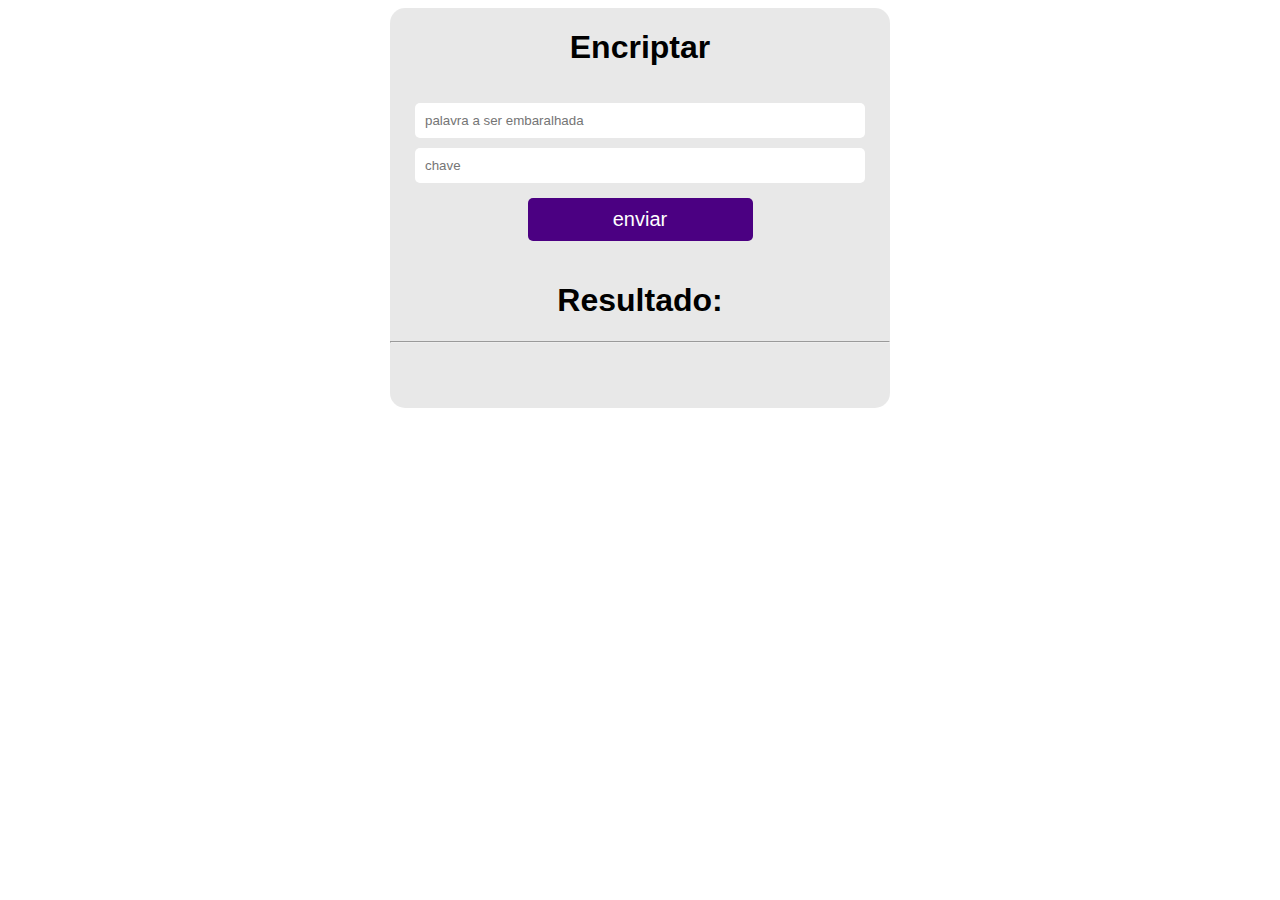
<file: index.html>
<!DOCTYPE html>
<html lang="en">
<head>
  <meta charset="UTF-8">
  <meta http-equiv="X-UA-Compatible" content="IE=edge">
  <meta name="viewport" content="width=device-width, initial-scale=1.0">
  <link rel="stylesheet" href="./style.css">
  <title>Document</title>
</head>
<body>
  <div class="encrypt">
    <h1>Encriptar</h1>
    <form id="encript_form">
      <input placeholder="palavra a ser embaralhada" type="text" id="word_to_work">
      <input placeholder="chave" type="text" id="key_to_work">
      <button type="submit">enviar</button>
    </form>
    <div class="result">
      <h1>Resultado:</h1>
      <div id="result_encript"></div>
      <hr>
    </div>
  </div>
  <script src="./script.js"></script>  
</body>
</html>
</file>
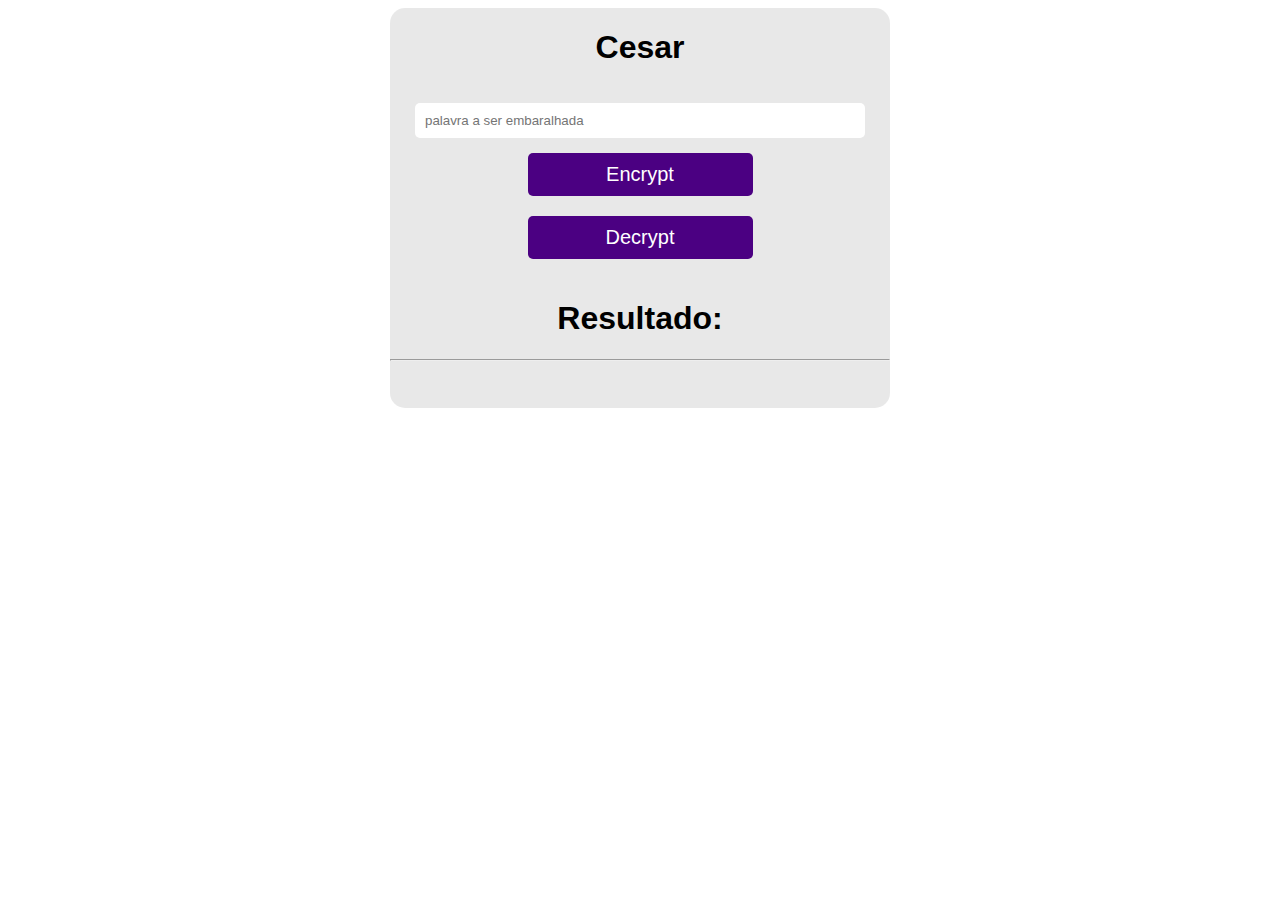
<file: cesar/index.html>
<!DOCTYPE html>
<html lang="en">
<head>
  <meta charset="UTF-8">
  <meta http-equiv="X-UA-Compatible" content="IE=edge">
  <meta name="viewport" content="width=device-width, initial-scale=1.0">
  <link rel="stylesheet" href="../style.css">
  <title>Document</title>
</head>
<body>
  <div class="encrypt">
    <h1>Cesar</h1>
    <form id="encript_form">
      <input placeholder="palavra a ser embaralhada" type="text" id="word_to_work">
      <button id="encryptBtn">Encrypt</button>
      <button id="decryptBtn">Decrypt</button>
    </form>
    <div class="result">
      <h1>Resultado:</h1>
      <div id="result_encript"></div>
      <hr>
    </div>
  </div>
  <script src="./script.js"></script>  
</body>
</html>
</file>
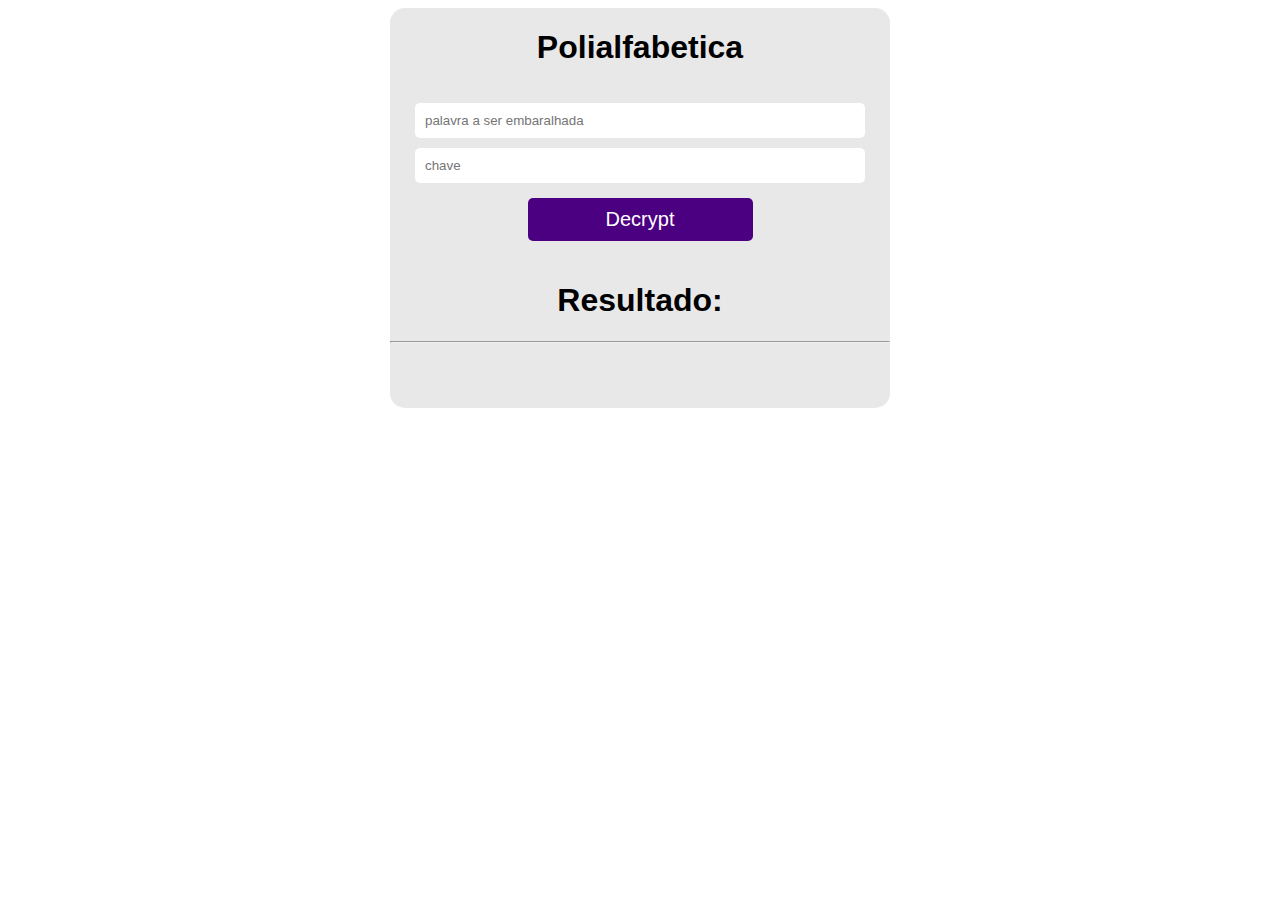
<file: decrypt/index.html>
<!DOCTYPE html>
<html lang="en">
  <head>
    <meta charset="UTF-8" />
    <meta http-equiv="X-UA-Compatible" content="IE=edge" />
    <meta name="viewport" content="width=device-width, initial-scale=1.0" />
    <title>Document</title>
    <link rel="stylesheet" href="./style.css" />
  </head>
  <body>

    <div class="encrypt">
      <h1>Polialfabetica</h1>
      <form id="encript_form">
        <input
          placeholder="palavra a ser embaralhada"
          type="text"
          id="word_to_work"
        />
        <input placeholder="chave" type="text" id="key_to_work">
        <button id="decryptBtn">Decrypt</button>
      </form>
      <div class="result">
        <h1>Resultado:</h1>
        <div id="result_encript"></div>
        <hr />
      </div>
    </div>
    <script src="file.js"></script>
  </body>
</html>
</file>
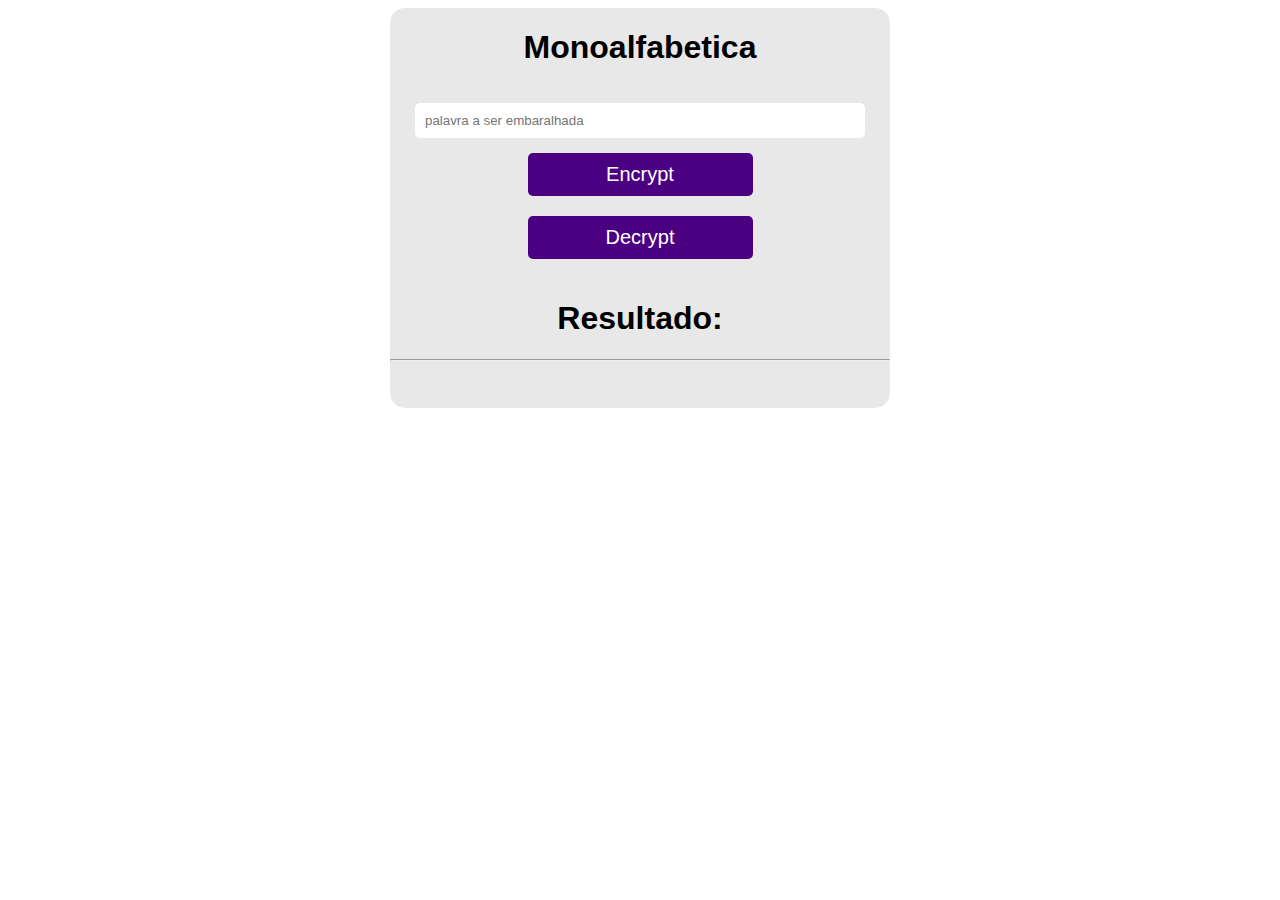
<file: monoalfabetica/index.html>
<!DOCTYPE html>
<html lang="en">
<head>
  <meta charset="UTF-8">
  <meta http-equiv="X-UA-Compatible" content="IE=edge">
  <meta name="viewport" content="width=device-width, initial-scale=1.0">
  <link rel="stylesheet" href="./style.css">
  <title>Document</title>
</head>
<body>
  <div class="encrypt">
    <h1>Monoalfabetica</h1>
    <form id="encript_form">
      <input placeholder="palavra a ser embaralhada" type="text" id="word_to_work">
      <button id="encryptBtn">Encrypt</button>
      <button id="decryptBtn">Decrypt</button>
    </form>
    <div class="result">
      <h1>Resultado:</h1>
      <div id="result_encript"></div>
      <hr>
    </div>
  </div>
  <script src="./script.js"></script>  
</body>
</html>
</file>
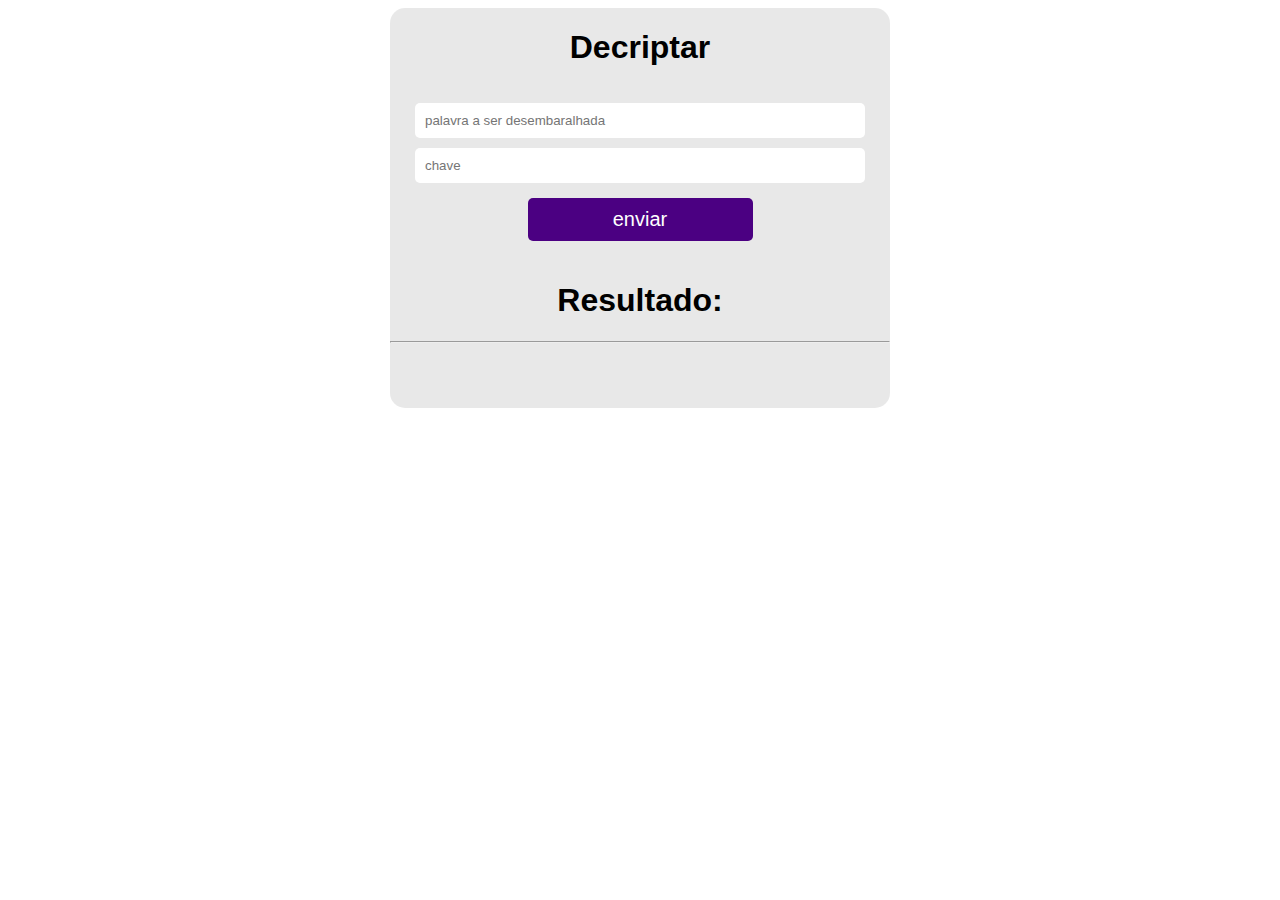
<file: polialfabetica/decrypt/index.html>
<!DOCTYPE html>
<html lang="en">
<head>
  <meta charset="UTF-8">
  <meta http-equiv="X-UA-Compatible" content="IE=edge">
  <meta name="viewport" content="width=device-width, initial-scale=1.0">
  <link rel="stylesheet" href="../../style.css">
  <title>Document</title>
</head>
<body>
  <div class="encrypt">
    <h1>Decriptar</h1>
    <form id="encript_form">
      <input placeholder="palavra a ser desembaralhada" type="text" id="word_to_work">
      <input placeholder="chave" type="text" id="key_to_work">
      <button type="submit">enviar</button>
    </form>
    <div class="result">
      <h1>Resultado:</h1>
      <div id="result_encript"></div>
      <hr>
    </div>
  </div>
  <script src="./script.js"></script>  
</body>
</html>
</file>
<file: style.css>
html {
  font-family: Arial, Helvetica, sans-serif;
}
body {
  display: flex;
  align-items: center;
  justify-content: center;
}

.encrypt {
  width: 500px;
  height: 400px;
  background-color: rgba(0, 0, 0, 0.089);
  border-radius: 15px;
}

.encrypt h1 {
  text-align: center;
}

.encrypt form {
  display: flex;
  justify-content: center;
  flex-direction: column;
  padding: 10px 25px;
}

.encrypt form input, 
.encrypt form button {
  border-radius: 5px;
  margin: 5px 0;
  padding: 10px;
  border: none;
  cursor: pointer;
}

.encrypt form input:focus, 
.encrypt form button:focus {
  border-radius: 5px;
  border: none;
  outline: none;
}

.encrypt form button {
  width: 50%;
  background-color: indigo;
  color: white;
  font-size: 20px;
  margin: 10px auto;
}

.result {
  text-align: center;
}
</file>
<file: decrypt/style.css>
html {
  font-family: Arial, Helvetica, sans-serif;
}
body {
  display: flex;
  align-items: center;
  justify-content: center;
}

.encrypt {
  width: 500px;
  height: 400px;
  background-color: rgba(0, 0, 0, 0.089);
  border-radius: 15px;
}

.encrypt h1 {
  text-align: center;
}

.encrypt form {
  display: flex;
  justify-content: center;
  flex-direction: column;
  padding: 10px 25px;
}

.encrypt form input, 
.encrypt form button {
  border-radius: 5px;
  margin: 5px 0;
  padding: 10px;
  border: none;
  cursor: pointer;
}

.encrypt form input:focus, 
.encrypt form button:focus {
  border-radius: 5px;
  border: none;
  outline: none;
}

.encrypt form button {
  width: 50%;
  background-color: indigo;
  color: white;
  font-size: 20px;
  margin: 10px auto;
}

.result {
  text-align: center;
}
</file>
<file: monoalfabetica/style.css>
html {
  font-family: Arial, Helvetica, sans-serif;
}
body {
  display: flex;
  align-items: center;
  justify-content: center;
}

.encrypt {
  width: 500px;
  height: 400px;
  background-color: rgba(0, 0, 0, 0.089);
  border-radius: 15px;
}

.encrypt h1 {
  text-align: center;
}

.encrypt form {
  display: flex;
  justify-content: center;
  flex-direction: column;
  padding: 10px 25px;
}

.encrypt form input, 
.encrypt form button {
  border-radius: 5px;
  margin: 5px 0;
  padding: 10px;
  border: none;
  cursor: pointer;
}

.encrypt form input:focus, 
.encrypt form button:focus {
  border-radius: 5px;
  border: none;
  outline: none;
}

.encrypt form button {
  width: 50%;
  background-color: indigo;
  color: white;
  font-size: 20px;
  margin: 10px auto;
}

.result {
  text-align: center;
}
</file>
